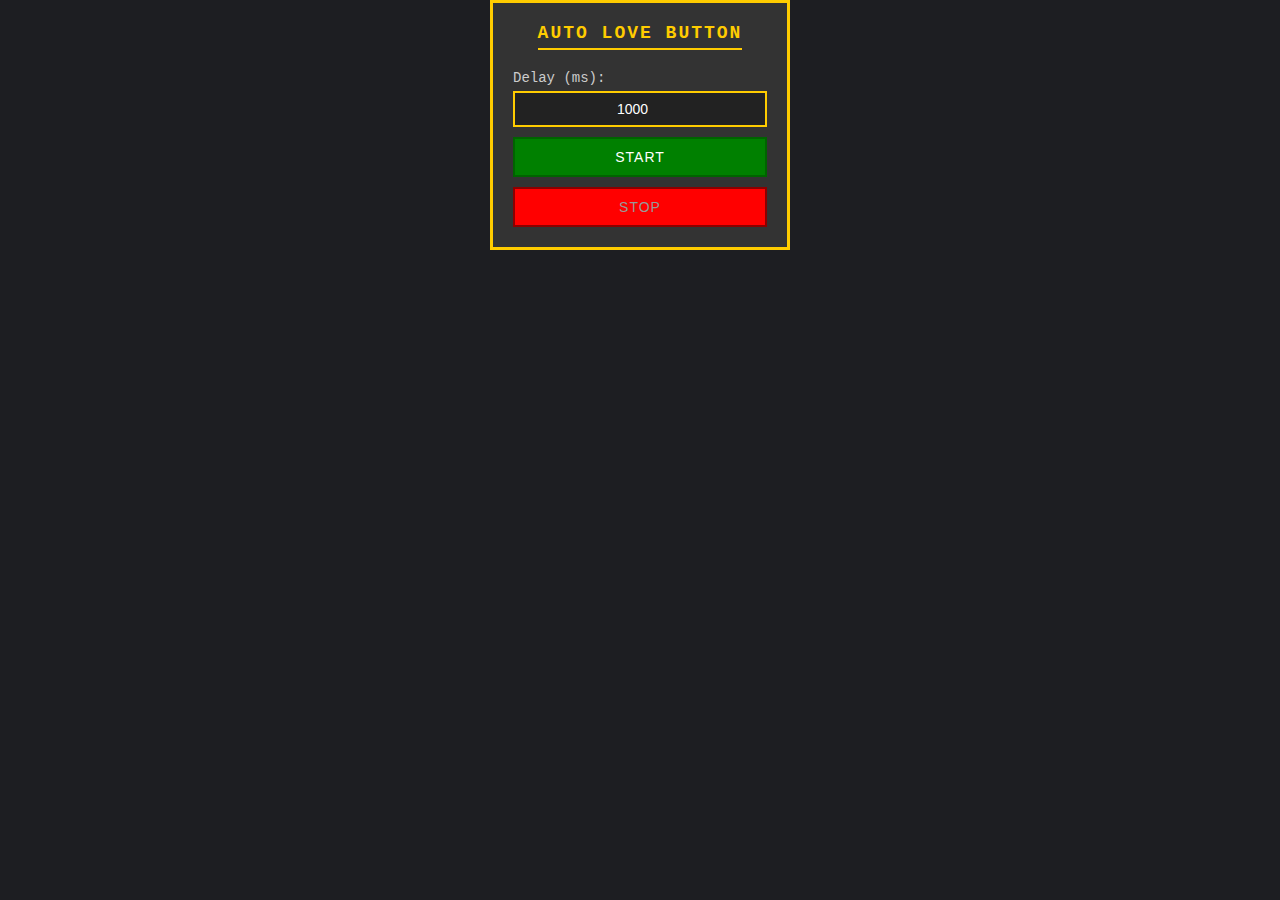
<file: index.html>
<!DOCTYPE html>
<html lang="en">
<head>
  <meta charset="UTF-8">
  <meta name="viewport" content="width=device-width, initial-scale=1.0">
  <title>Auto Love Button</title>
  <link rel="stylesheet" href=style.css>
    
  </style>
</head>
<body>
  <div class="container">
    <h3>Auto Love Button</h3>
    <label for="delay">Delay (ms):</label>
    <input type="number" id="delay" value="1000" min="100" step="100" />
    <button id="start">Start</button>
    <button id="stop" disabled>Stop</button>
  </div>
  <script src="script.js"></script>
</body>
</html>
</file>
